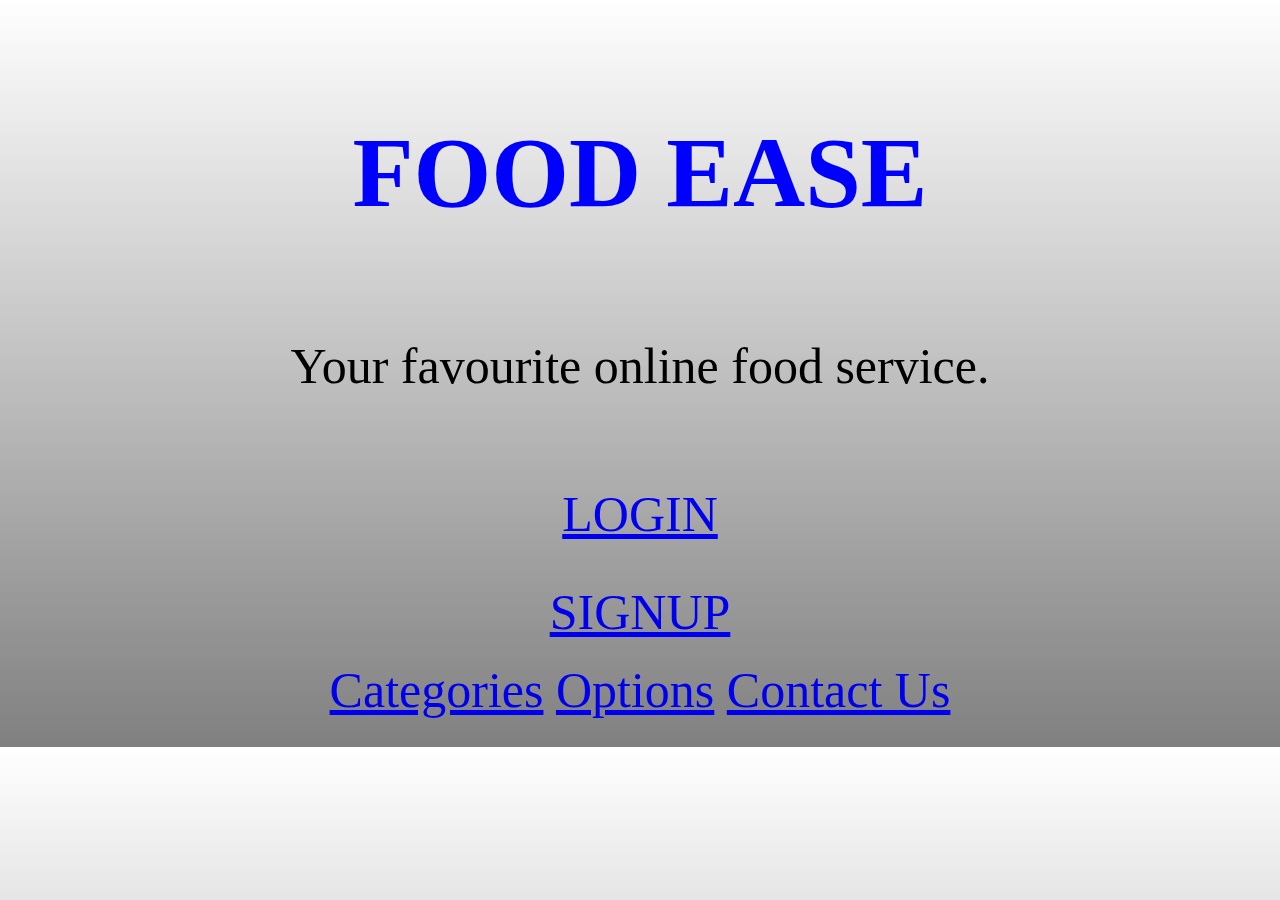
<file: index.html>
<!DOCTYPE HTML>
<html><head>

	<link rel="stylesheet"  href="page1.css">
	
	<div class="hero">
	<h1>FOOD EASE</h1>
	<p>Your favourite online food service.</p>
		<form action="#" >
			<div class="field">
				<span class="user"></span>
				<a href="LOGIN.html">LOGIN</a>
			

				
			</div>
		<form action="#" >
			<div class="field">
				<span class="user"></span>
				<a href="SIGNUP.html">SIGNUP</a>
				
	</div>     
	
<a href="Categories.html">Categories</a>
<a href="Options.html">Options</a>
	<a href="Contact us.html">Contact Us</a>
	</body>
	</html>
</file>
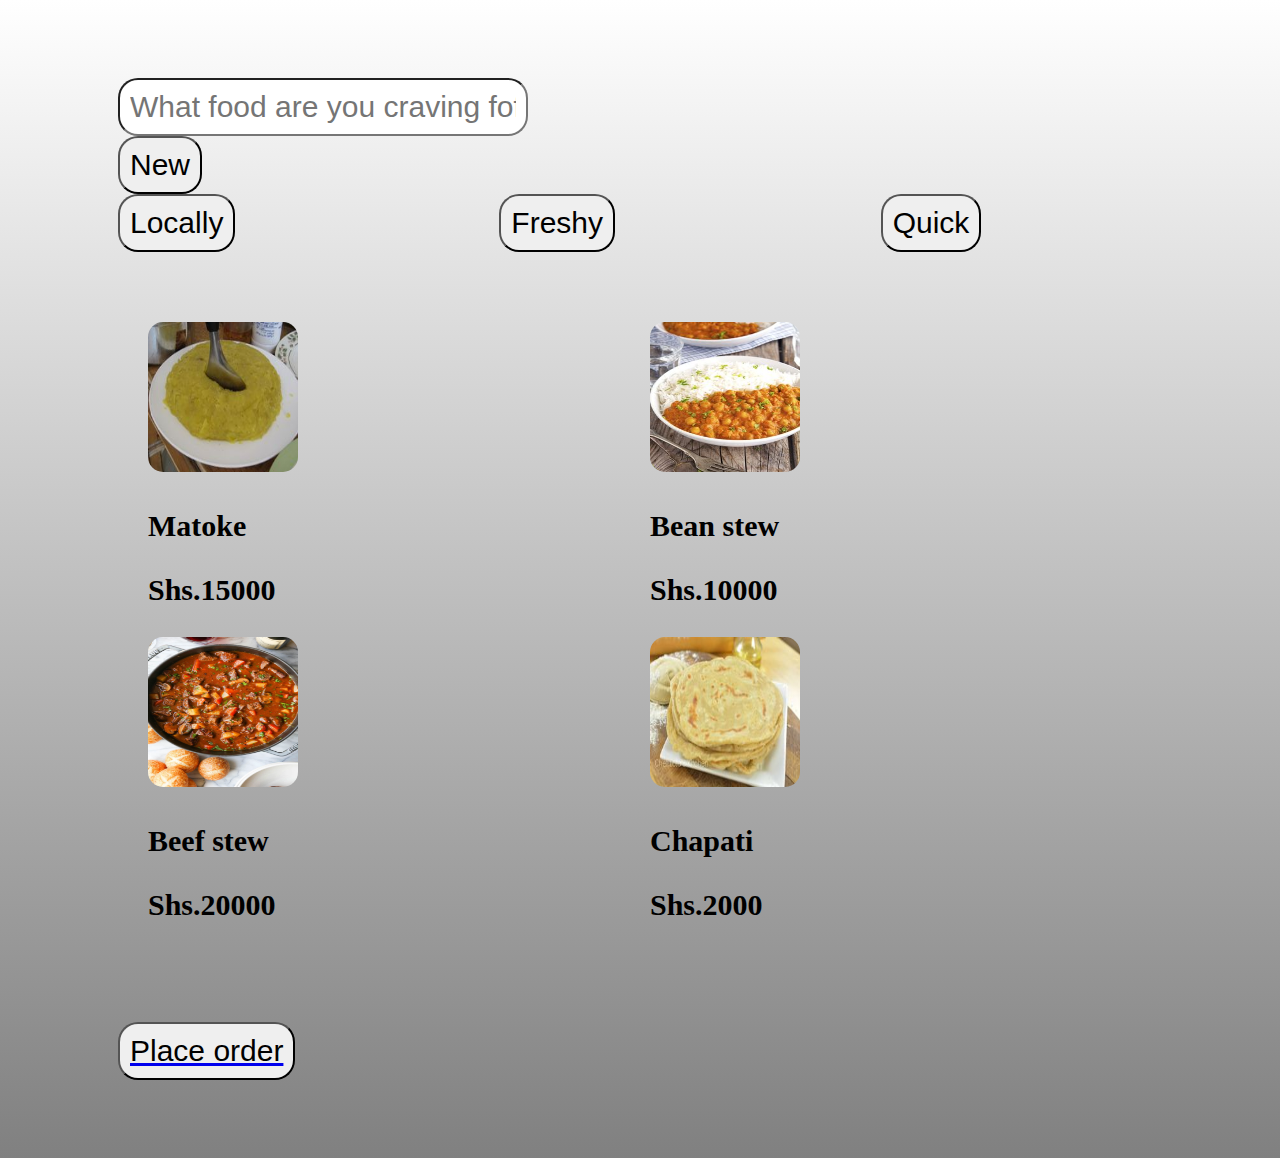
<file: Categories.html>
<!DOCTYPE HTML>
<html>
<head>
	<title>Categories</title>
		<link rel="stylesheet"  href="categories.css">
</head>
<body>
<div class="field">
				<input type="text" required placeholder="What food are you craving fof?">
				
			</div>
			<button>New</button>	
			</div>
			<div class="field">
				<button>Locally</button>
				<button>Freshy</button>
				<button>Quick</button>
				
			
				
			</div>
<div class="image-container">
<img src="pics/90064bf47ebfd95ccbd8b1a3827a8761.jpg">
<p>Matoke</p>
<p>Shs.15000</p>
<img src="pics/Best-Ever-Beef-StewIMG_1367.jpg.webp">
<p>Beef stew</p>
<p>Shs.20000</p>
<img src="pics/3190fb9bc3ac3f89ec0c1f2f8531e7cf.jpg">
<p>Bean stew</p>	
<p>Shs.10000</p>
<img src="pics/fe4d944474a0aad9d992ed7b96516af8.jpg">
<p>Chapati</p>
<p>Shs.2000</p>
</div>
<a href="Contact Us.html"><button>Place order</button></a>
</body>
</html>
</file>
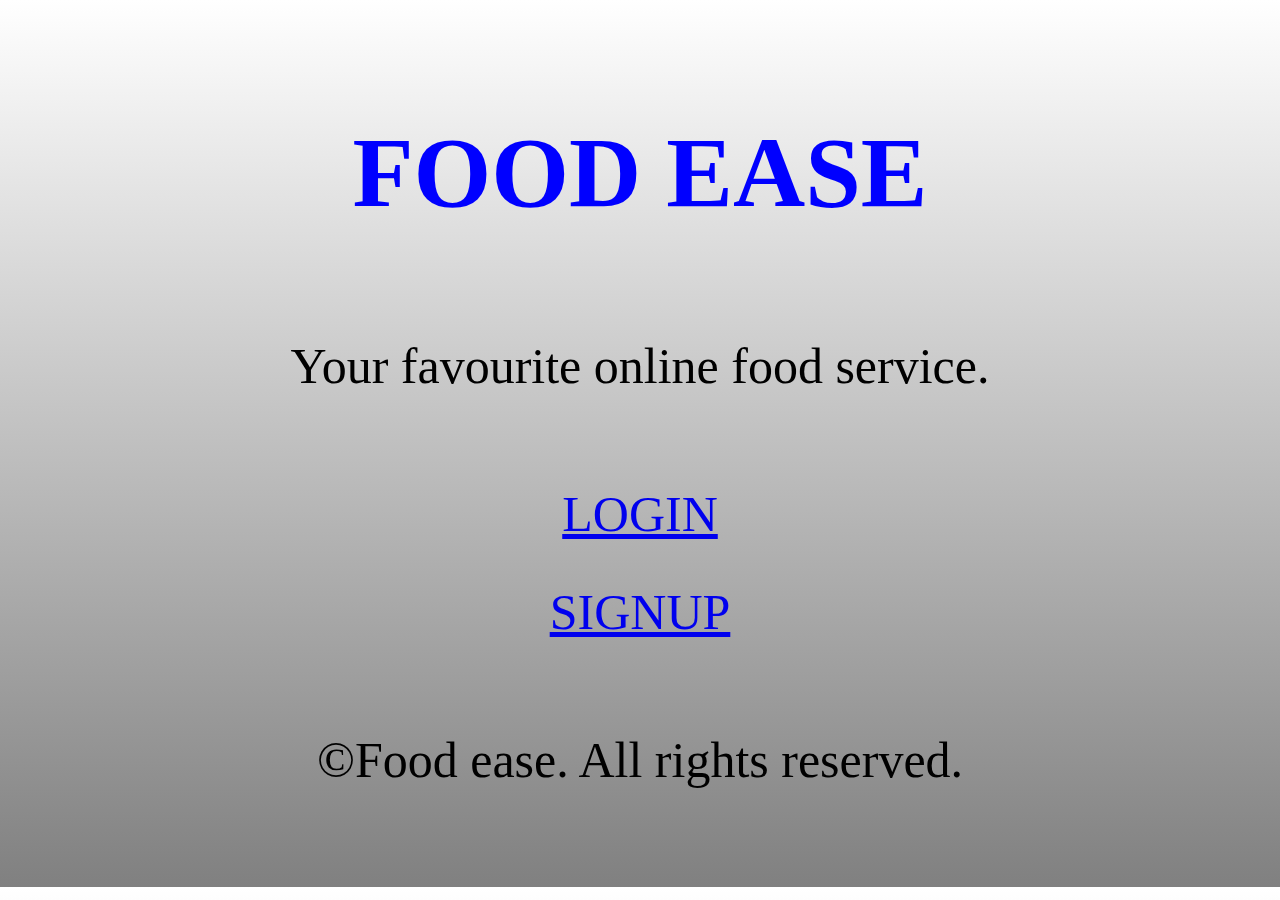
<file: FINAL ROJECT WORK.html>
<!DOCTYPE HTML>
<html><head>

	<link rel="stylesheet"  href="page1.css">
	
	<div class="hero">
	<h1>FOOD EASE</h1>
	<p>Your favourite online food service.</p>
		<form action="#" >
			<div class="field">
				<span class="user"></span>
				<a href="LOGIN.html">LOGIN</a>
			

				
			</div>
		<form action="#" >
			<div class="field">
				<span class="user"></span>
				<a href="SIGNUP.html">SIGNUP</a>
				
	</div>     
	<footer>
	<p>&copy;Food ease. All rights reserved.</p>
	</footer>

	</body>
	</html>
</file>
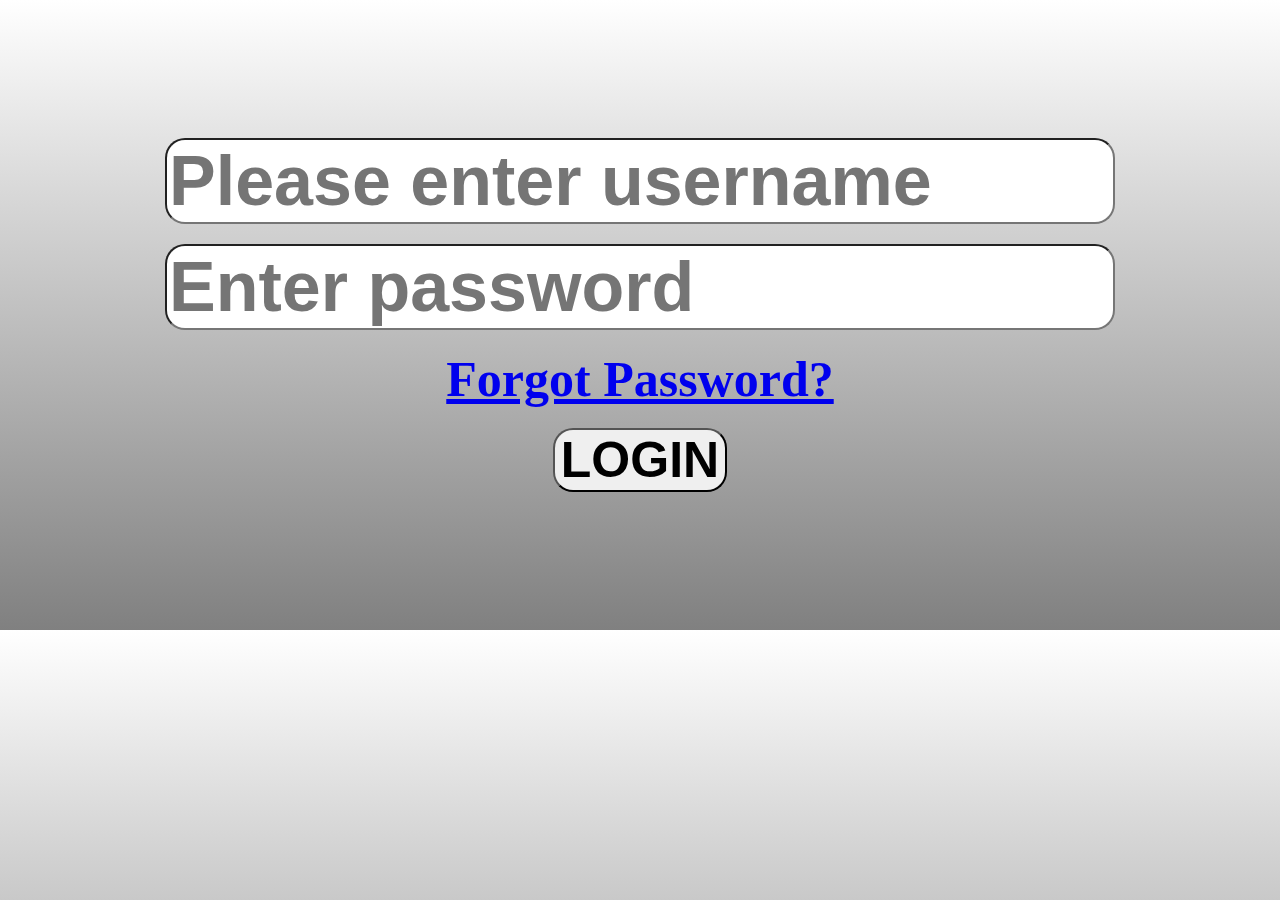
<file: LOGIN.html>
<!DOCTYPE html>

<html>
<head>
<title>LOGIN</title>
<link rel="stylesheet"  href="login.css">

</head>

<body>
<div class="bg">
	<div class="content">
		<form action="#" >
			<div class="f">
			<input type="text" required placeholder="Please enter username">
				
			</div>

			<div class="fieldspace">
				<span class="lock"></span>
				<input type="password" class="pass-key" required placeholder="Enter password">

			</div>

			<div class="pass">
				<a href="#">Forgot Password?</a>		
			</div>
			<div class="field">
				<a href="Options.html"><button>LOGIN</button></a>
			</div>
			
		</form>
	</body>
</file>
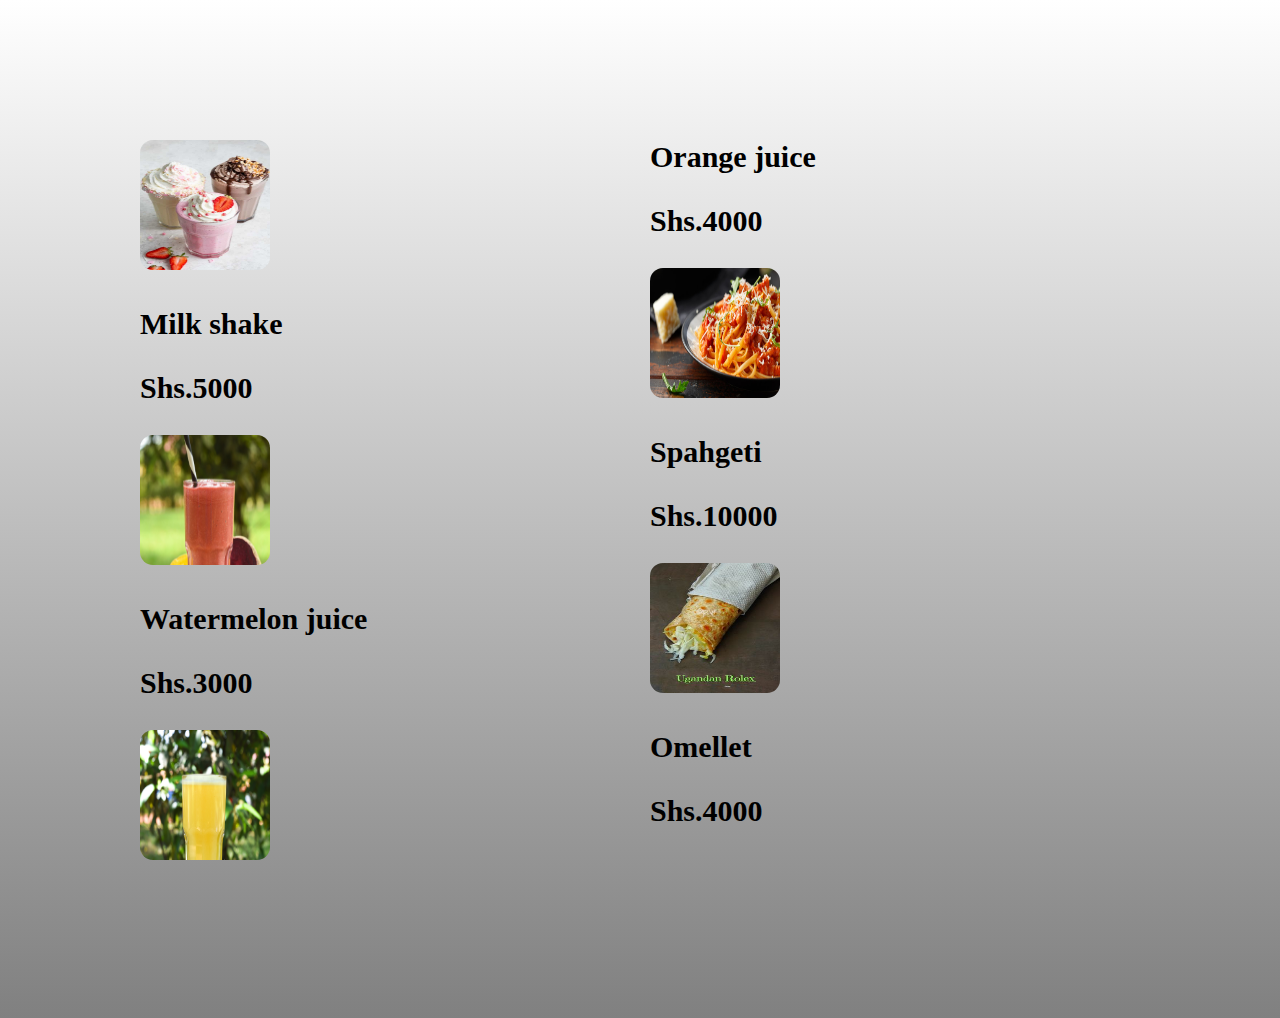
<file: More.html>
<!DOCTYPE HTML>
<html>
<head>
	<title>More</title>
	<link rel="stylesheet"  href="More.css">
</head>
	<body>
<div class="image-container">

	
<img src="pics/How-to-Make-a-Milkshake-11-720x1080.jpg">
	<p>Milk shake</p>
	<p>Shs.5000</p>
<img src="pics/1573641452.jpg">
	<p>Watermelon juice</p>
    <p>Shs.3000</p>
	<img src="pics/1573558506.jpg">
<p>Orange juice</p>
	<p>Shs.4000</p>
<img src="pics/360_F_255534476_n8JzjZtzOFW5g3TXTLMd6QGVnToi6hqj.jpg">
<p>Spahgeti</p>
	<p>Shs.10000</p>
<img src="pics/346f165a6fd6d271ab7c922a69d382c6.jpg">

<p>Omellet</p>
	<p>Shs.4000</p>
</div>
</body>

</html>
</file>
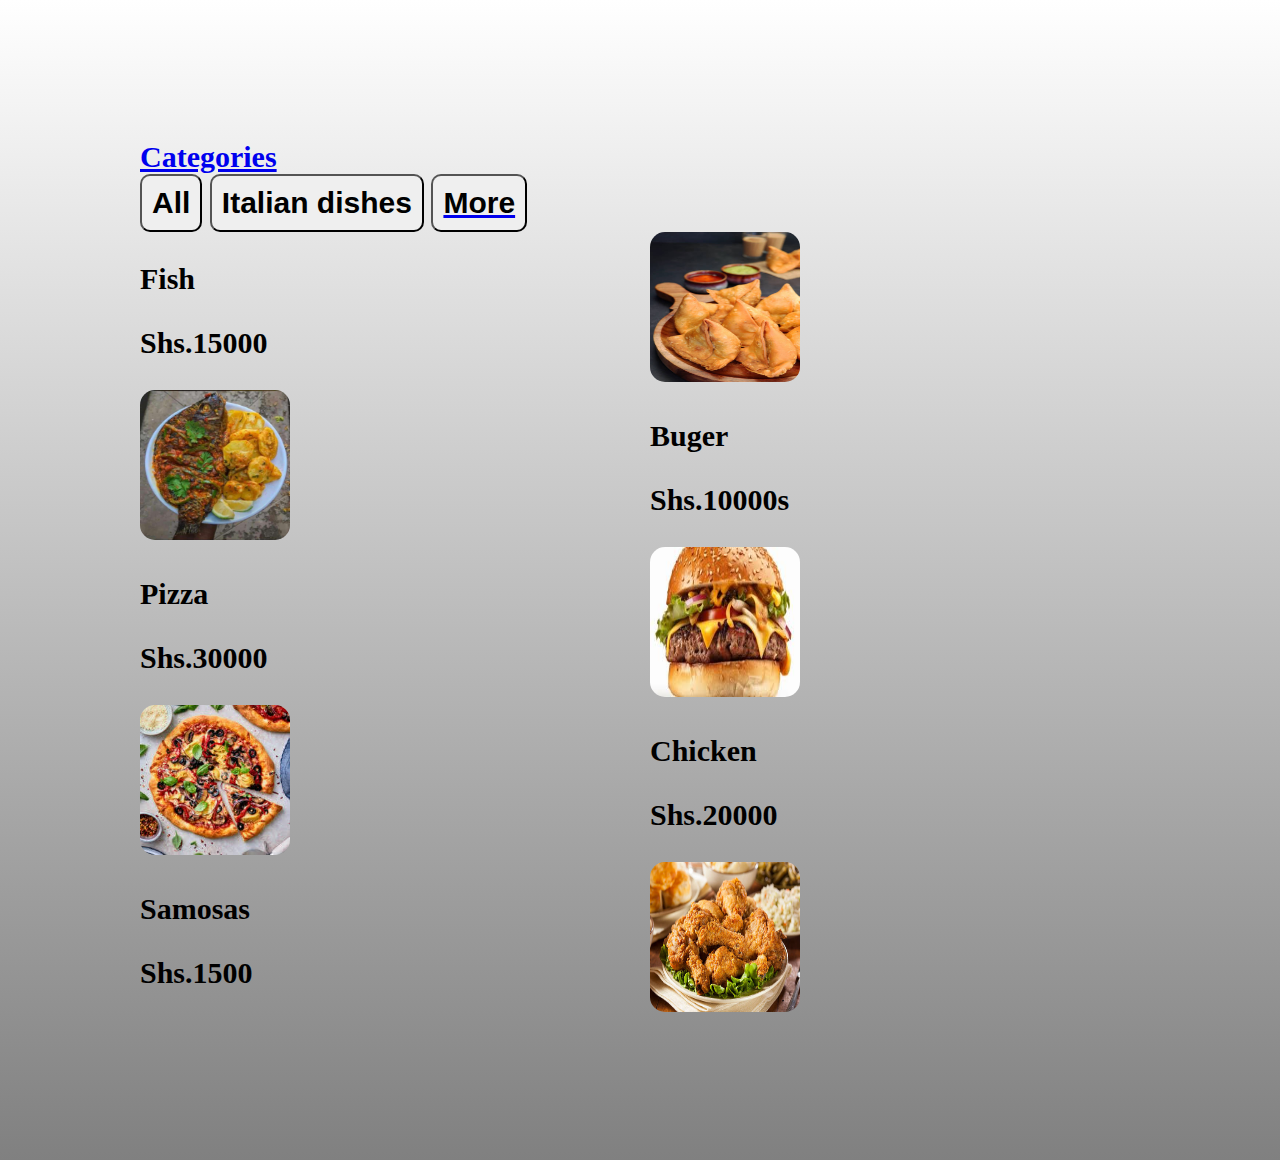
<file: Options.html>
<!DOCTYPE HTML>
<html>
<head>
	<title>Options</title>

<link rel="stylesheet"  href="options.css">
</head>
<body>
	<a href="Categories.html">Categories</a>

<div class="field">
				<button>All</button>
				<button>Italian dishes</button>

			<a href="More.html"><button>More</button></a>	
			</div>
<div class="image-container">
	<p>Fish</p>
	<p>Shs.15000</p>
<img src="pics/IMG-20231223-WA0005.jpg">
	<p>Pizza</p>
    <p>Shs.30000</p>
<img src="pics/pizza.jpg">
	<p>Samosas</p>
	<p>Shs.1500</p>
<img src="pics/close-up-image-of-wooden-chopping-board-full-of-fried-samosas-stuffed-with-spiced-potato-peas.jpg">
	<p>Buger</p>
	<p>Shs.10000s</p>
<img src="pics/beefburger.jpg">
    <p>Chicken</p>
	<p>Shs.20000</p>
<img src="pics/homemade-southern-fried-chicken.jpg">
</div>
</body>
</html>
</file>
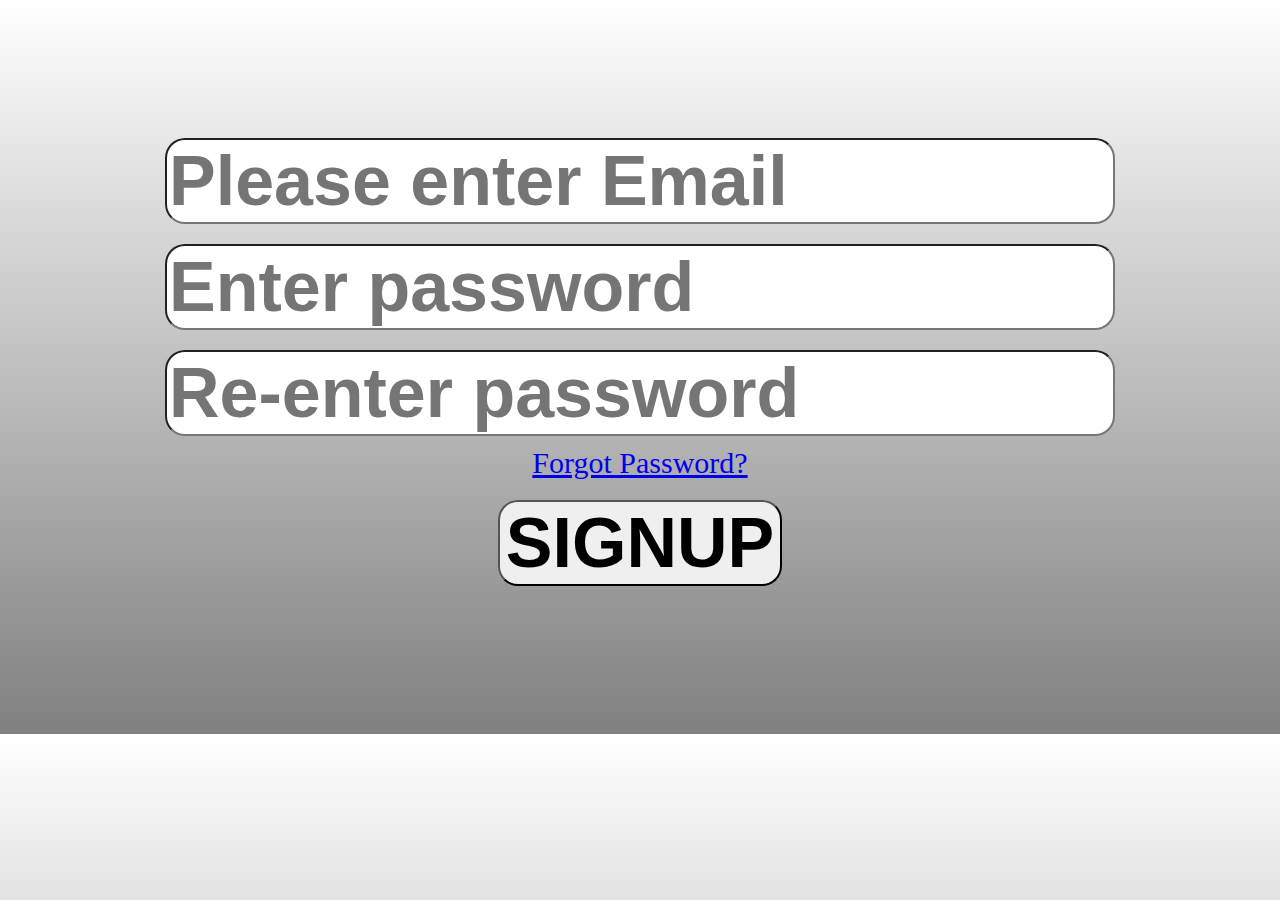
<file: SIGNUP.html>
<!DOCTYPE html>

<html>
<head>
<title>SIGNUP</title>
<link rel="stylesheet"  href="signup.css">

</head>

<body>
<div class="bg">
	<div class="content">
		<form action="#" >
			<div class="field">
				<span class="user"></span>
				<input type="text" required placeholder="Please enter Email">
				
			</div>

			<div class="fieldspace">
				<span class="lock"></span>
				<input type="password" class="pass-key" required placeholder="Enter password">

			</div>
			<div class="fieldspace">
				<span class="lock"></span>
				<input type="password" class="pass-key" required placeholder="Re-enter password">
			<div class="pass">
				<a href="#">Forgot Password?</a>		
			</div>
			<div class="field">
				
				<a href="Options.html"><input type="submit" value="SIGNUP"></a>

			</div>
			
		</form>
	</body>
</file>
<file: page1.css>
h1{
	color: blue;
	font size: 100px;
	text-align: center;
	padding: 20px;
}
p{
	color: black;
	font : 100px;
	text-align: center;
	padding: 20px;
}
div{
	color: blue;
	text-align: center;
	padding: 20px;
	box-sizing: border-box;
}
body{
	background-color: skyblue;
	font-size: 50px;
	background:linear-gradient(white,grey);
}
*{
	box-sizing: border-box;
}
</file>
<file: categories.css>
.image-container{
	
	column-count: 2;
	column-gap: 20px;
    padding: 70px;
}
body{
	background:linear-gradient(white,grey);
	font-weight: bold;
	font-size: 30px;
	padding: 70px;
	
}
img{
	width: 150px;
	height:150px;
	border-radius:10%
}
.field{
	
	column-count: 3;
	column-gap: 20px;

}
button{
	margin-left: 40px;
	font-size: 30px;
	font font-weight: 30px;
	border-radius: 20px;
	column-count: 3;
	column-gap: 20px;
	display: flex;
	flex direction: column;
	padding: 10px;
}
input{
	margin-left: 40px;
	font-size: 30px;
	font font-weight: 30px;
	border-radius: 20px;
	align-items: center;
    padding: 10px;
    
}
</file>
<file: login.css>
body{
	text-align: center;
	background-color: pink;
	padding:100px;
	font size: 50px;
	background:linear-gradient(white,grey);
}
.login-container{
	padding: 50px;
	display: flex;
	flex direction: column;
	column-gap:70px;
	font-size: 30px;
	box-sizing: border-box;

}
.usernamebox,
.passowrd-box,
.login-button{
	padding: 10px;
	border: 1px solid #ccc
	border-radius:20px;
	font-size: 50px;

}
div{
	padding: 10px;
	font-size: 30px;

}
input{
	font-size: 70px;
	font-weight: bold;
     border-radius:20px;
}
a{
	font-size: 50px;
	font-weight: bold;
}
button{
	font-size: 50px;
	font-weight: bold;
	border-radius:20px;

}
</file>
<file: More.css>
body {
   
	margin: 70px;
	font-size: 20px;
	background:linear-gradient(white,grey);
	font-weight: bold;
	font-size: 30px;
	padding: 70px;
}
img {
	width: 130px;
	height: 130px;
	border-radius:10%
}
.image-container{
	
	column-count: 2;
	column-gap: 20px;
</file>
<file: options.css>
body {
   
	margin: 70px;
	font-size: 20px;
	background:linear-gradient(white,grey);
	font-weight: bold;
	font-size: 30px;
	padding: 70px;
}
img {
	width: 150px;
	height: 150px;
	border-radius:10%
}
.image-container{
	
	column-count: 2;
	column-gap: 20px;
	
	}
p{
	font size: 30px;
	font-weight: bold;
}
button{
	font-weight: bold;
	font-size: 30px;
	display: inline;
	padding: 10px;
	text-align: center;
	border-radius: 10px;
}
.all-box,
.italiandishes-box,
.more-button{
	padding: 50px;
	border: 1px solid #ccc
	border-radius:5px;
	font-size: 30px;
	column-count: 2;
	column-gap: 20px;

}
</file>
<file: signup.css>
body{
	text-align: center;
	background-color: pink;
	padding:100px;
	font size: 50px;
	background:linear-gradient(white,grey);
}
.signup-container{
	padding: 50px;
	display: flex;
	flex direction: column;
	column-gap:70px;
	font-size: 30px;
border-radius:20px;


}
.emailbox,
.passowrd-box,
.login-button{
	padding: 10px;
	border: 1px solid #ccc
	border-radius:5px;
	font-size: 30px;

}
div{
	padding: 10px;
	font-size: 30px;

}
input{
	font-size: 70px;
	font-weight: bold;
border-radius:20px;


}
</file>
